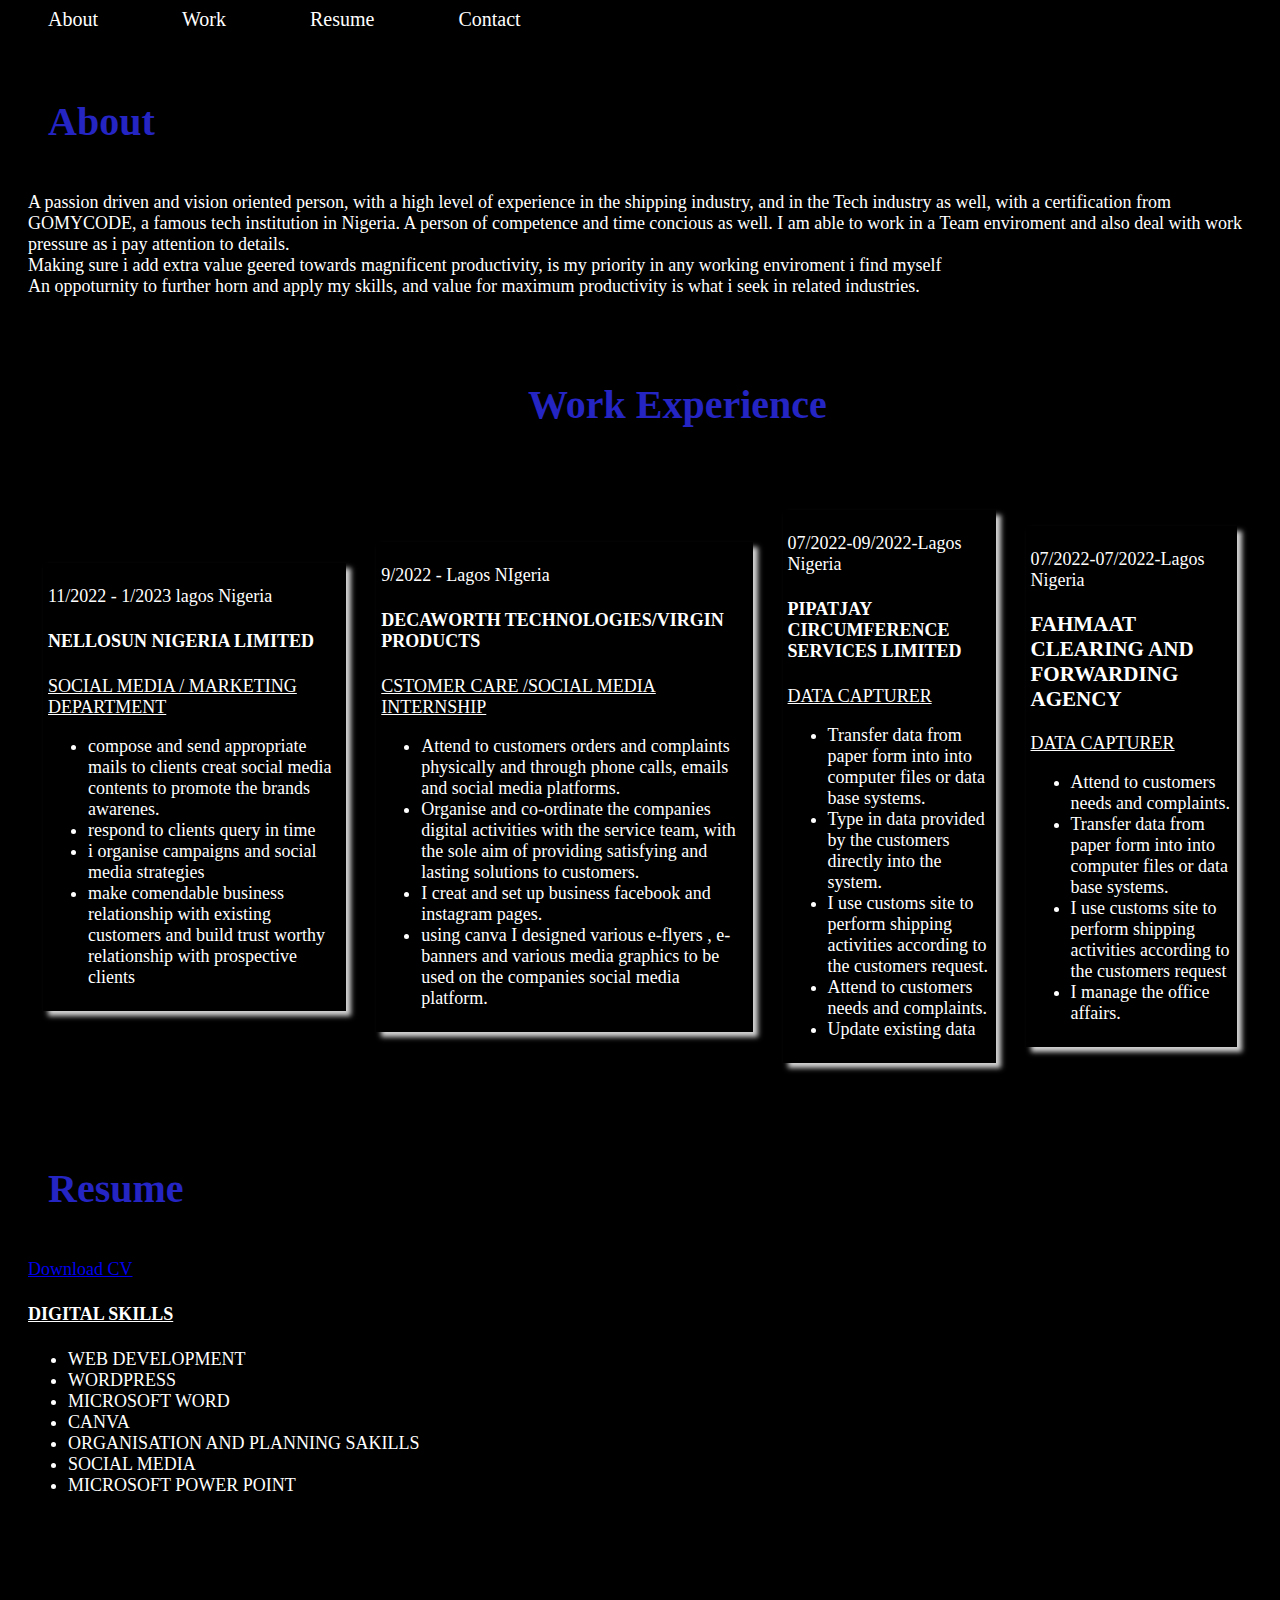
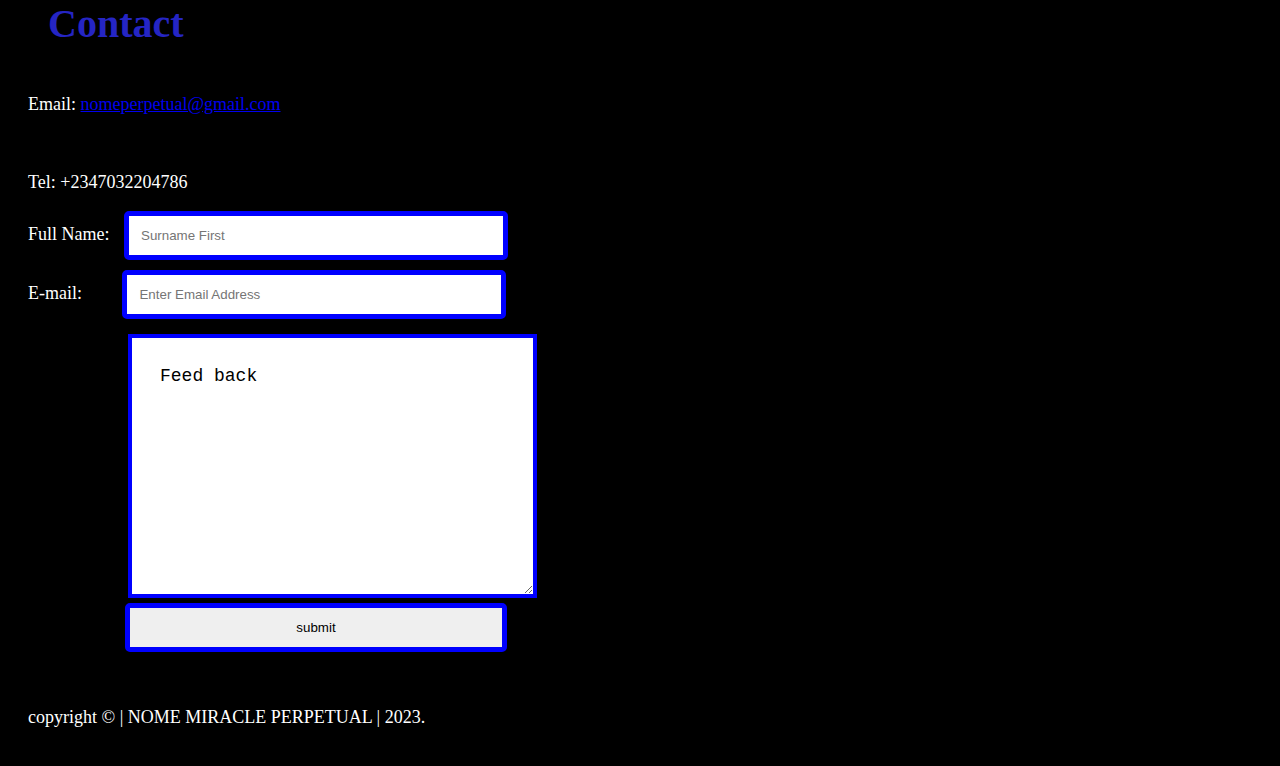
<file: index.html>
<!DOCTYPE html>
<html lang="en">
<head>
    <meta charset="UTF-8">
    <meta http-equiv="X-UA-Compatible" content="IE=edge">
    <meta name="viewport" content="width=device-width, initial-scale=1.0">
    <title>portfolio</title>
    <link rel="stylesheet" href="style.css">
</head>
<body>
    <header> 
        <nav>
            <a href="#about" class="link" target="_blank">About</a>
            <a href="#work" class="link">Work</a>
            <a href="#resume" class="link">Resume</a>
            <a href="#contact" class="link">Contact</a>
        </nav>
</header>

<section class="about">
    <h1 id="about">About</h1>
    <p>A passion driven and vision oriented person, with a high level of experience in the shipping industry, and in the Tech industry as well, with a certification from GOMYCODE, a famous tech institution in Nigeria.
        A person of competence and time concious as well. I am able to work in a Team enviroment and also deal with work pressure as i pay attention to details.<br>Making sure i add extra value geered towards magnificent productivity,
         is my priority in any working enviroment i find myself  
         <br>An oppoturnity to further horn and apply my skills, and value for maximum productivity is what i seek in related industries.
    </p>
</section>
<h1 id="work">Work Experience</h1>
<section class="work">
    <div class="list">
        <P>11/2022 -  1/2023  lagos Nigeria</P>  
        <h4>NELLOSUN NIGERIA LIMITED</h4>
        <U>SOCIAL MEDIA / MARKETING DEPARTMENT</U>
        <ul>
            <li>compose and send appropriate mails to clients creat social media contents to promote the brands awarenes.</li>
            <li>respond to clients query in time</li>
            <li>i organise campaigns and social media strategies</li>
            <li>make comendable business relationship with existing customers and build trust worthy relationship with prospective clients</li>
        </ul>
    </div>
    
    <div class="list">
        <p>9/2022 - Lagos NIgeria</p>
        <h4>DECAWORTH  TECHNOLOGIES/VIRGIN PRODUCTS</h4>
        <u>CSTOMER CARE /SOCIAL MEDIA INTERNSHIP</u>
        <ul >
            <li>Attend to customers orders and complaints physically and through phone calls, emails and social media platforms.</li>
            <li>Organise and co-ordinate the companies digital activities with the service team, with the sole aim of providing satisfying and lasting solutions to customers.</li>
            <li>I creat and set up business facebook and instagram pages.</li>
            <li>using canva I designed various e-flyers , e- banners and various media graphics to be used on the companies social media platform.</li>
        </ul>
    </div>

    <div class="list">
        <p>07/2022-09/2022-Lagos Nigeria</p>
        <h4>PIPATJAY CIRCUMFERENCE SERVICES LIMITED</h4>
        <u>DATA CAPTURER</u>
       <ul>
            <li>Transfer data from paper form into into computer files or data base systems.</li>
            <li>Type in data provided by the customers directly into the system.</li>
            <li>I use customs site to perform shipping activities according to the customers request.</li>
            <li>Attend to customers needs and complaints.</li>
            <li>Update existing data</li>
      </ul>
    </div>


<div class="list">
    <p>07/2022-07/2022-Lagos Nigeria</p>
    <h3>FAHMAAT CLEARING AND FORWARDING  AGENCY</h3>
    <u>DATA CAPTURER </u>
    <ul >
        <li>Attend to customers needs and complaints.</li>
        <li>Transfer data from paper form into into computer files or data base systems.</li>
        <li>I use customs site to perform shipping activities according to the customers request</li>
        <li>I manage the office affairs.</li>
    </ul>
</div>

</section>

<section class="resume">
    <h1 id="resume">Resume</h1>
    <a href="https://mail.google.com/mail/u/0/#sent/FFNDWLHtSsnKPvVVxXLKgMsSZqCgclbd" >Download CV</a>
    <h4><U>DIGITAL SKILLS</U></h4>
    <ul>
        <li>WEB DEVELOPMENT</li>
        <li>WORDPRESS </li>
        <li>MICROSOFT WORD</li>
        <li>CANVA</li>
        <li>ORGANISATION AND PLANNING SAKILLS</li>
        <li>SOCIAL MEDIA</li>
        <li> MICROSOFT POWER POINT</li>


    </ul>
    
       
        
        

</section>

<section class="contact">
    <h1 id="contact">Contact</h1>
    <p>Email: <a href="https://mail.google.com/mail/u/0/#inbox">nomeperpetual@gmail.com</a></p>
    <br>
    <p>Tel: +2347032204786</p>
    <form action="">
        <label for="">Full Name:</label>
        <input type="text" placeholder="Surname First" class="fn">
        <br>
        <label for="">E-mail:</label>
        <input type="email" placeholder="Enter Email Address" class="em">
    </form>
    <textarea name="" id="" cols="30" rows="10" class="ta">Feed back

    </textarea>
    <br>
    <button class="button">submit</button>
</section>
<footer class="footer">copyright &copy; | NOME MIRACLE PERPETUAL | 2023.</footer>
</body>
</html>
</file>
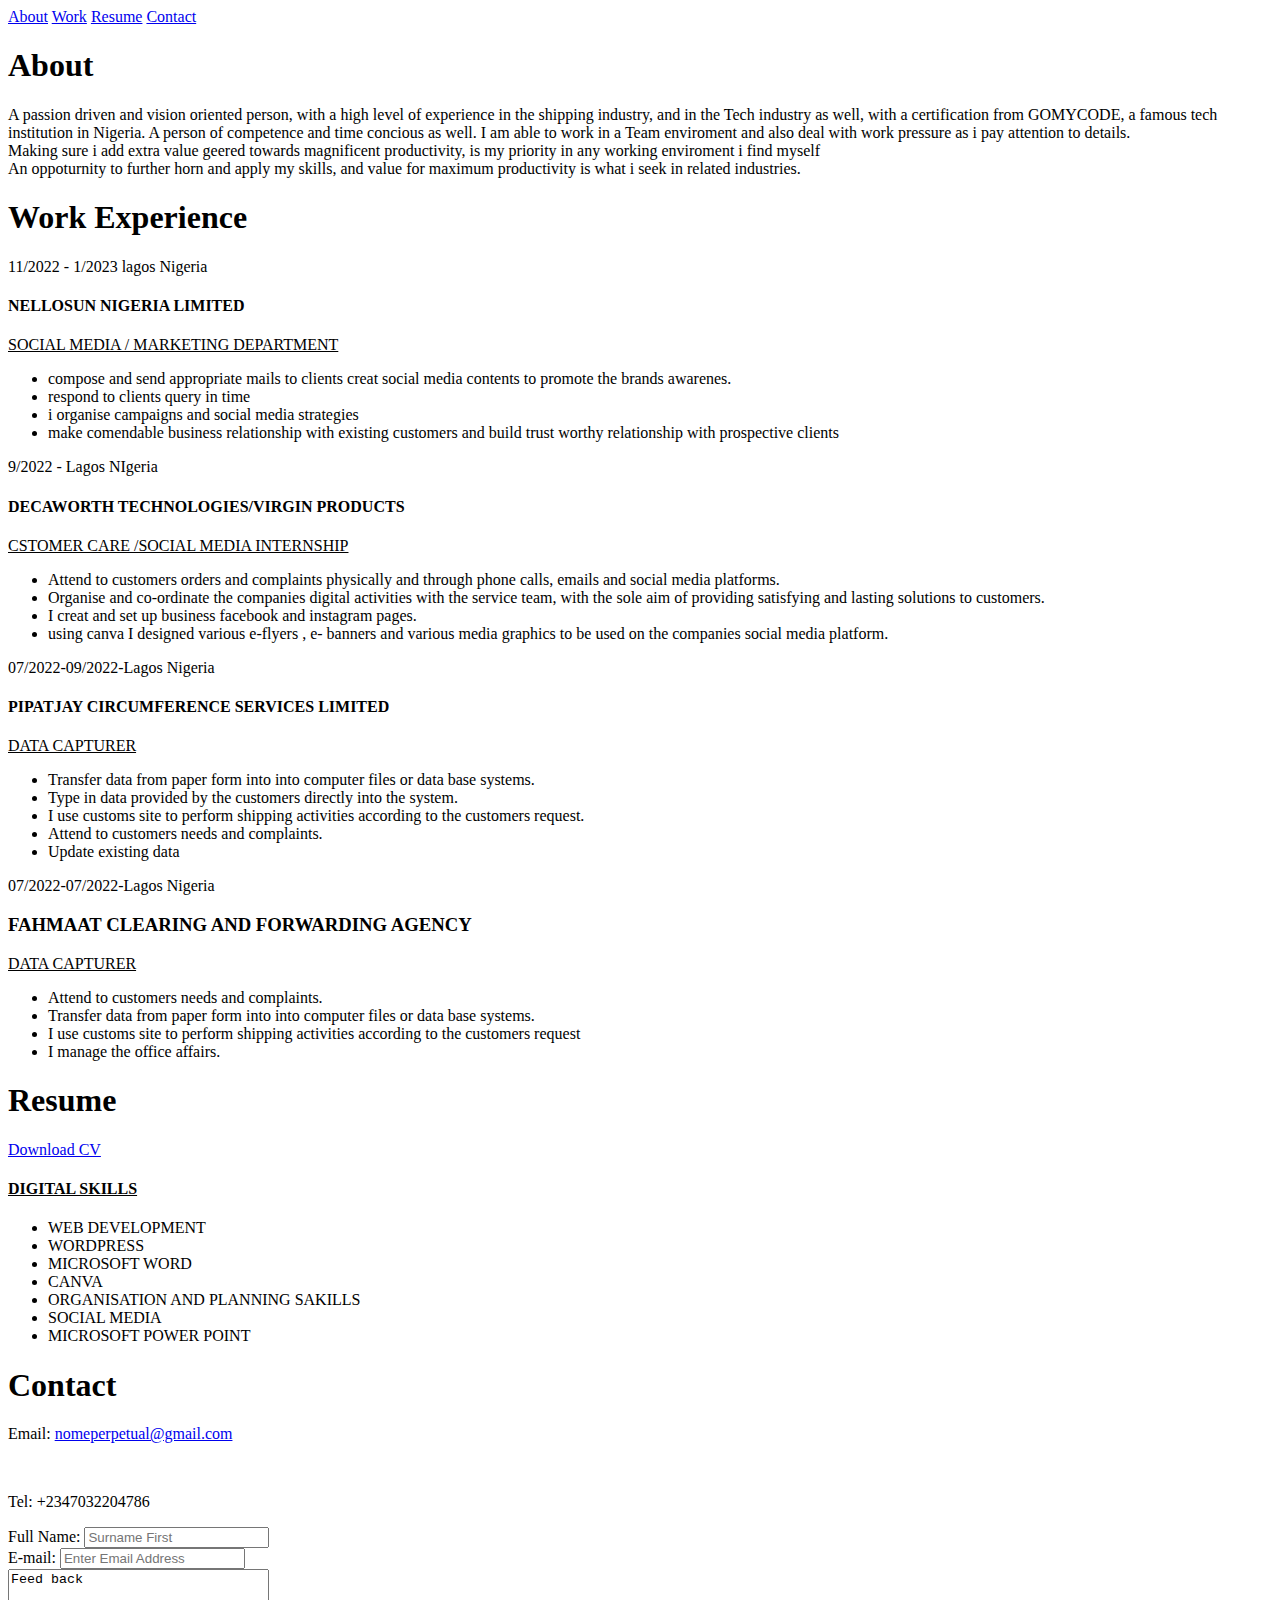
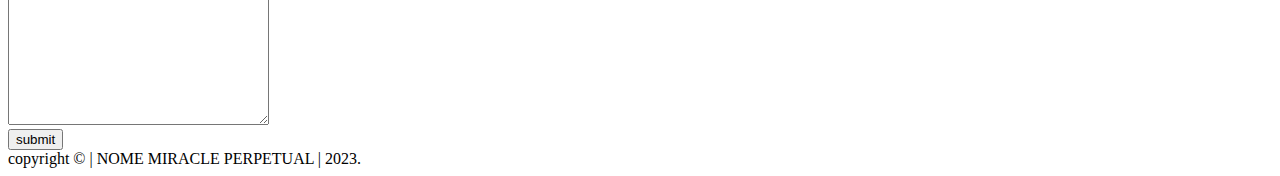
<file: file.html>
<!DOCTYPE html>
<html lang="en">
<head>
    <meta charset="UTF-8">
    <meta http-equiv="X-UA-Compatible" content="IE=edge">
    <meta name="viewport" content="width=device-width, initial-scale=1.0">
    <title>Document</title>
</head>
<body>
    <header> 
        <nav>
            <a href="#about" class="link" target="_blank">About</a>
            <a href="#work" class="link">Work</a>
            <a href="#resume" class="link">Resume</a>
            <a href="#contact" class="link">Contact</a>
        </nav>
</header>

<section class="about">
    <h1 id="about">About</h1>
    <p>A passion driven and vision oriented person, with a high level of experience in the shipping industry, and in the Tech industry as well, with a certification from GOMYCODE, a famous tech institution in Nigeria.
        A person of competence and time concious as well. I am able to work in a Team enviroment and also deal with work pressure as i pay attention to details.<br>Making sure i add extra value geered towards magnificent productivity,
         is my priority in any working enviroment i find myself  
         <br>An oppoturnity to further horn and apply my skills, and value for maximum productivity is what i seek in related industries.
    </p>
</section>

<section class="work">
    <h1 id="work">Work Experience</h1>
    <P>11/2022 -  1/2023  lagos Nigeria</P>  
<h4>NELLOSUN NIGERIA LIMITED</h4>
<U>SOCIAL MEDIA / MARKETING DEPARTMENT</U>
<ul>
    <li>compose and send appropriate mails to clients creat social media contents to promote the brands awarenes.</li>
    <li>respond to clients query in time</li>
    <li>i organise campaigns and social media strategies</li>
    <li>make comendable business relationship with existing customers and build trust worthy relationship with prospective clients</li>
</ul>

<p>9/2022 - Lagos NIgeria</p>
<h4>DECAWORTH  TECHNOLOGIES/VIRGIN PRODUCTS</h4>
<u>CSTOMER CARE /SOCIAL MEDIA INTERNSHIP</u>
<ul>
    <li>Attend to customers orders and complaints physically and through phone calls, emails and social media platforms.</li>
    <li>Organise and co-ordinate the companies digital activities with the service team, with the sole aim of providing satisfying and lasting solutions to customers.</li>
    <li>I creat and set up business facebook and instagram pages.</li>
    <li>using canva I designed various e-flyers , e- banners and various media graphics to be used on the companies social media platform.</li>
</ul>

<p>07/2022-09/2022-Lagos Nigeria</p>
<h4>PIPATJAY CIRCUMFERENCE SERVICES LIMITED</h4>
<u>DATA CAPTURER</u>
<ul>
    <li>Transfer data from paper form into into computer files or data base systems.</li>
    <li>Type in data provided by the customers directly into the system.</li>
    <li>I use customs site to perform shipping activities according to the customers request.</li>
    <li>Attend to customers needs and complaints.</li>
    <li>Update existing data</li>
</ul>

<p>07/2022-07/2022-Lagos Nigeria</p>
<h3>FAHMAAT CLEARING AND FORWARDING  AGENCY</h3>
<u>DATA CAPTURER </u>
<ul>
    <li>Attend to customers needs and complaints.</li>
    <li>Transfer data from paper form into into computer files or data base systems.</li>
    <li>I use customs site to perform shipping activities according to the customers request</li>
    <li>I manage the office affairs.</li>
</ul>
</section>

<section class="resume">
    <h1 id="resume">Resume</h1>
    <a href="https://mail.google.com/mail/u/0/#sent/FFNDWLHtSsnKPvVVxXLKgMsSZqCgclbd" >Download CV</a>
    <h4><U>DIGITAL SKILLS</U></h4>
    <ul>
        <li>WEB DEVELOPMENT</li>
        <li>WORDPRESS </li>
        <li>MICROSOFT WORD</li>
        <li>CANVA</li>
        <li>ORGANISATION AND PLANNING SAKILLS</li>
        <li>SOCIAL MEDIA</li>
        <li> MICROSOFT POWER POINT</li>


    </ul>
    
       
        
        

</section>

<section class="contact">
    <h1 id="contact">Contact</h1>
    <p>Email: <a href="https://mail.google.com/mail/u/0/#inbox">nomeperpetual@gmail.com</a></p>
    <br>
    <p>Tel: +2347032204786</p>
    <form action="">
        <label for="">Full Name:</label>
        <input type="text" placeholder="Surname First" class="fn">
        <br>
        <label for="">E-mail:</label>
        <input type="email" placeholder="Enter Email Address" class="em">
    </form>
    <textarea name="" id="" cols="30" rows="10" class="ta">Feed back

    </textarea>
    <br>
    <button class="button">submit</button>
</section>
<footer class="footer">copyright &copy; | NOME MIRACLE PERPETUAL | 2023.</footer>
</body>
</html>
</file>
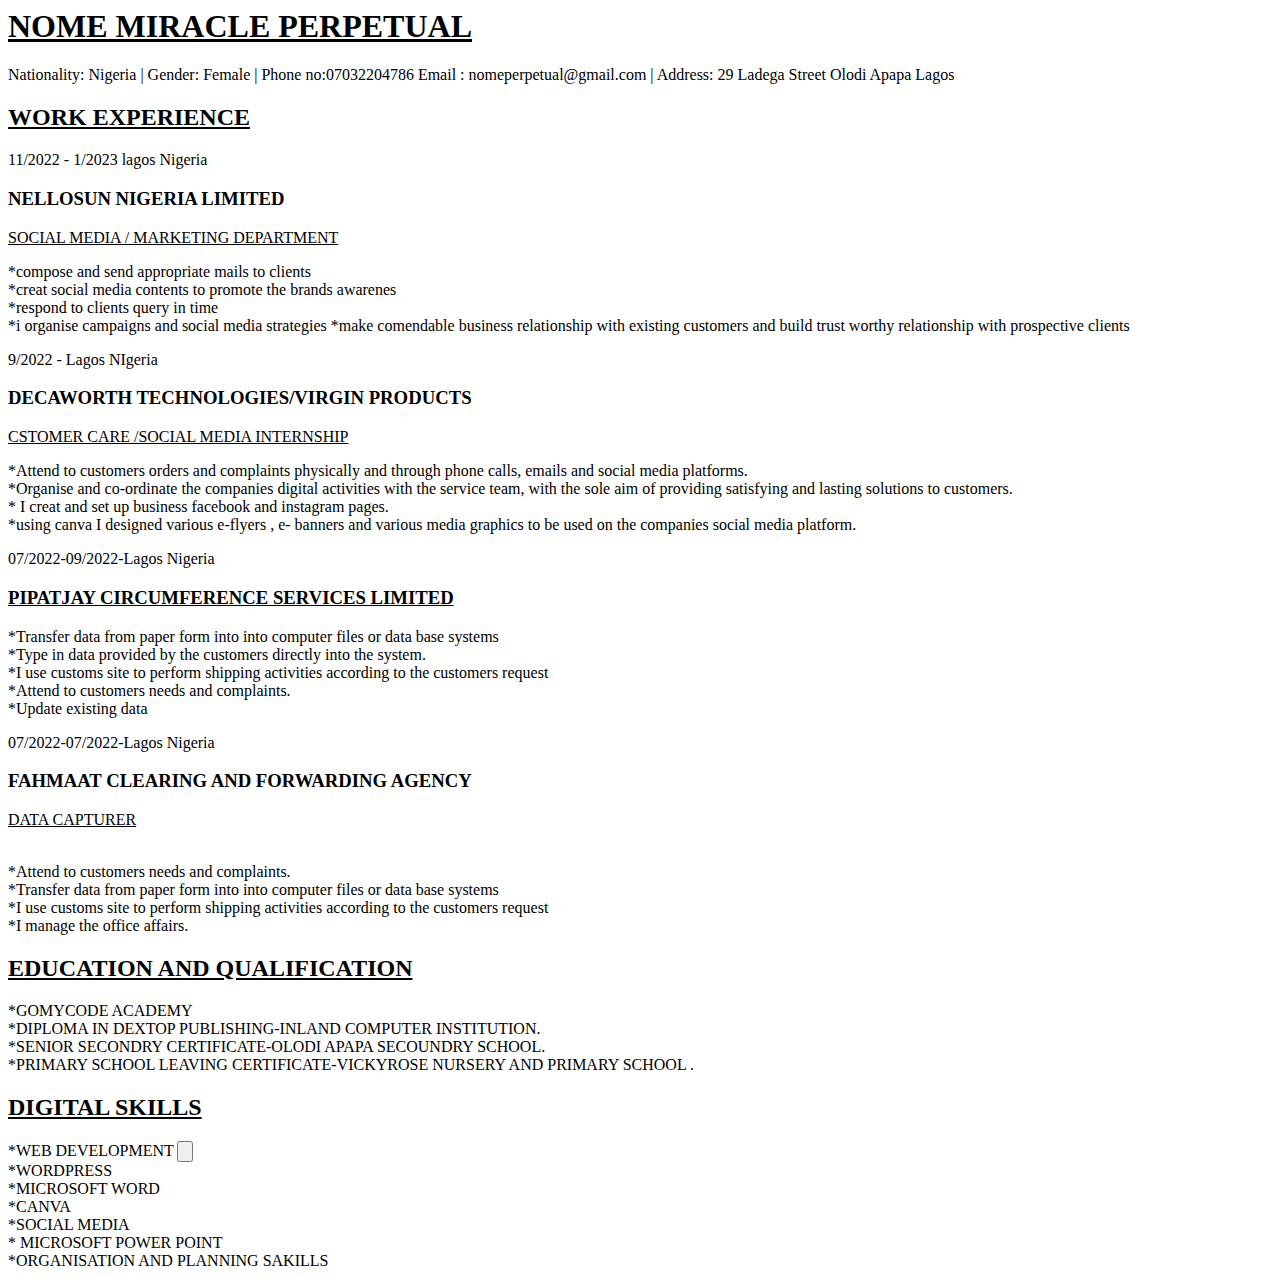
<file: index - Copy.html>
<html>
             <h1><u>NOME MIRACLE PERPETUAL</u> </h1>
    Nationality: Nigeria  |  Gender: Female  | Phone no:07032204786
    Email : nomeperpetual@gmail.com | Address: 29 Ladega Street Olodi Apapa Lagos

<h2><U>WORK  EXPERIENCE</U></h2>
<P>11/2022 -  1/2023  lagos Nigeria</P>  
<h3>NELLOSUN NIGERIA LIMITED</h3>
<U>SOCIAL MEDIA / MARKETING DEPARTMENT</U>

<p>*compose and send appropriate mails to clients <br>*creat social media contents to promote the brands awarenes<br>*respond to clients query in time
     <br>*i organise campaigns and social media strategies *make comendable business relationship with existing customers and build trust worthy relationship with prospective clients
    </p>
<p>9/2022 - Lagos NIgeria</p>
<h3>DECAWORTH  TECHNOLOGIES/VIRGIN PRODUCTS</h3>
<u>CSTOMER CARE /SOCIAL MEDIA INTERNSHIP</u>

<p>*Attend to customers orders and complaints physically and through phone calls, emails and social media platforms.
  <br>  *Organise and co-ordinate the companies digital activities with the service team, with the sole aim of providing satisfying and lasting solutions to customers.
  <br>  * I creat and set up business facebook and instagram pages.
   <br> *using canva I designed various e-flyers , e- banners and various media graphics to be used on the companies social media platform.
    
    </p>

<p>07/2022-09/2022-Lagos Nigeria</p>
<h3><u>PIPATJAY CIRCUMFERENCE SERVICES LIMITED</u></h3>
<p>*Transfer data from paper form into into computer files or data base systems
    <br>*Type in data provided by the customers directly into the system.
   <br> *I use customs site to perform shipping activities according to the customers request 
   <br> *Attend to customers needs and complaints.
   <br> *Update existing data
    </p>
<p>07/2022-07/2022-Lagos Nigeria</p>
<h3>FAHMAAT CLEARING AND FORWARDING  AGENCY</h3>
<u>DATA CAPTURER </u>
<p>
    <br>*Attend to customers needs and complaints.
   <br> *Transfer data from paper form into into computer files or data base systems
   <br> *I use customs site to perform shipping activities according to the customers request 
   <br> *I manage the office affairs.
    </p>


    <h2><U>EDUCATION AND QUALIFICATION</U></h2>
<P>*GOMYCODE ACADEMY
    <BR>*DIPLOMA IN DEXTOP PUBLISHING-INLAND COMPUTER INSTITUTION.
  <BR>  *SENIOR SECONDRY CERTIFICATE-OLODI APAPA SECOUNDRY SCHOOL.
    <BR>*PRIMARY SCHOOL LEAVING CERTIFICATE-VICKYROSE NURSERY AND PRIMARY SCHOOL .
    </P>

    <H2><U>DIGITAL SKILLS</U></H2>
    <P>*WEB DEVELOPMENT 
        <input type="button">
        
        <BR>*WORDPRESS <BR>*MICROSOFT WORD <BR> *CANVA <BR> *SOCIAL MEDIA <BR>* MICROSOFT POWER POINT <BR>*ORGANISATION AND PLANNING SAKILLS</P>















</html>
</file>
<file: style.css>
@import url('https://fonts.googleapis.com/css2?family=Quicksand:wght@300;400;500;600;700&family=Roboto:ital,wght@0,100;0,300;0,400;0,500;0,700;0,900;1,100;1,300;1,400;1,500;1,700;1,900&display=swap');

body{
    padding: 100;
    margin: 100;
    border: none;
    background-color: black;
    color: white;
}
header{
    display: flex;
}

.link{
    text-decoration: none;
    text-decoration: sp;
    justify-content: space-between;
    padding-top: 200px;
    margin: 20px;
    font-size: 20px;
    color: white;
    padding: 20px;

}
h1{
    padding: 20px;
    font-size: 40px;
    color: rgb(37, 37, 196);
    /* font-family: Georgia, 'Times New Roman', Times, serif; */

}

.about{
    font-size: 18px;
    font-weight: 40px;
    /* font-family: Georgia, 'Times New Roman', Times, serif; */
    padding: 20px;
}

.work{
    font-size: 18px;
    font-weight: 40px;
    /* font-family: Georgia, 'Times New Roman', Times, serif; */
    padding: 20px;
    display: flex;
    justify-content: space-around;
    align-items: center;
    /* align-items: inherit; */
    box-sizing: border-box;
    /* border: 10px solid blue; */

}

.resume{
    font-size: 18px;
    font-weight: 40px;
    font-family: Georgia, 'Times New Roman', Times, serif;
    padding: 20px;
}

.contact{
    font-size: 18px;
    font-weight: 40px;
    font-family: Georgia, 'Times New Roman', Times, serif;
    padding: 20px;
}
.footer{
    font-size: 18px;
    font-weight: 40px;
    font-family: Georgia, 'Times New Roman', Times, serif;
    padding: 20px;
}
.fn{
    padding: 12px;
    width: 350px;
    margin-left: 10px;
    margin-bottom: 10px;
    border: 5px solid blue;
    border-radius: 5px;
}
.em{
    padding: 12px;
    width: 350px;
    margin-left: 36px;
    margin-bottom: 15px;
    border: 5px solid blue;
    border-radius: 5px;
}

.ta{
    margin-left: 100px;
    color: black;
    font-size: 18px;
    border: 4px solid blue;
    padding: 28px;
}

.button{
    padding: 12px;
    width: 382px;
    margin-left: 97px;
    margin-bottom: 15px;
    border: 5px solid blue;
    border-radius: 5px;
}
.footr{
    margin-left: 90px;
}

.list{
    box-sizing: border-box;
    justify-content: space-around;
    /* border: 2px solid lightgray; */
    padding: 5px;
    margin: 15px;
    /* text-decoration: none; */
    box-shadow: 5px 5px 5px lightgray;
}
#work{
    margin-left: 500px;
    /* margin-bottom: 300px; */
}
</file>
